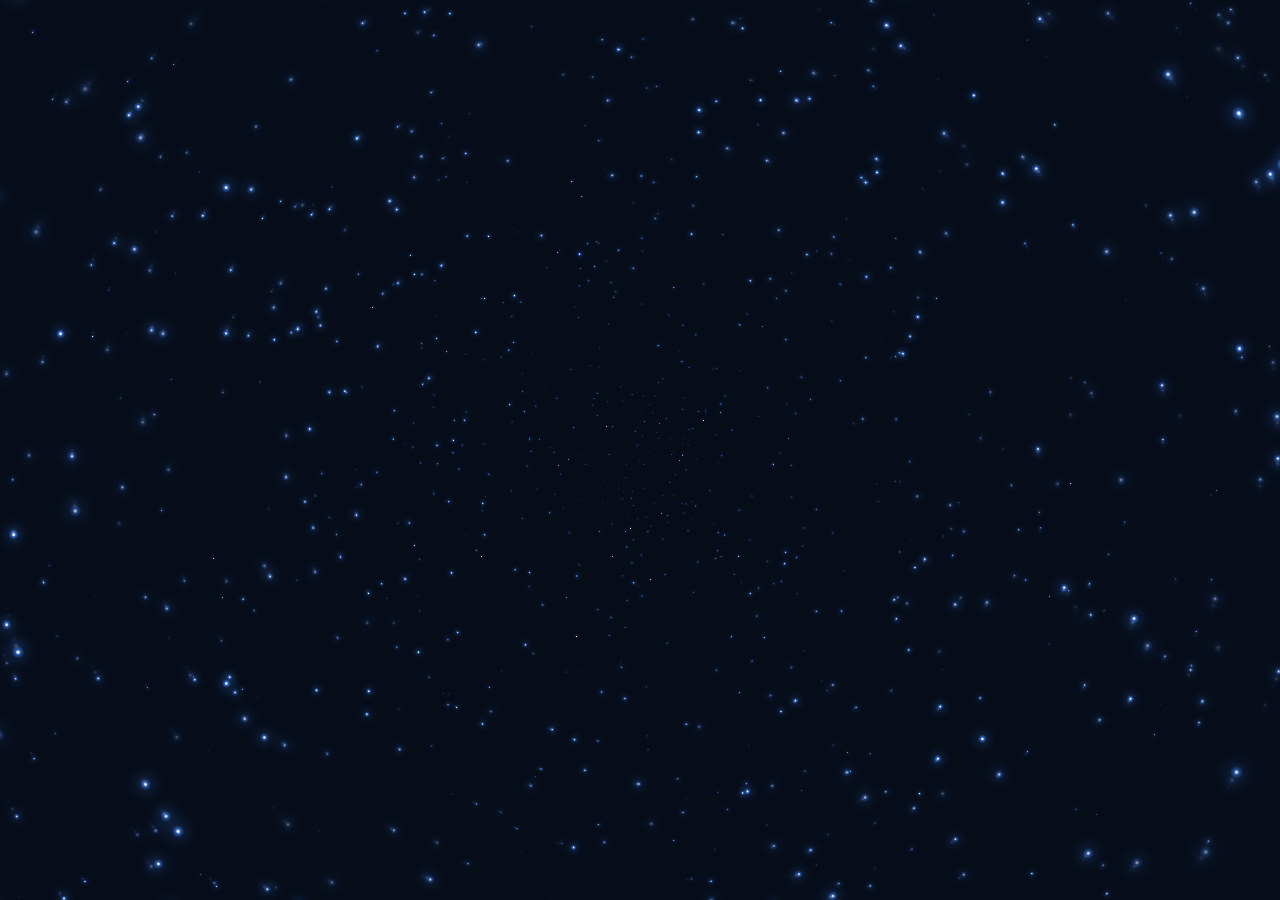
<file: vincent/index.html>
<!DOCTYPE html>
<html >
<head>
  <meta charset="UTF-8">
  <title>Zoe Tian</title>
  <link rel="shortcut icon" type="image/x-icon" href="favicon.ico" />
</head>

<body>
  <canvas id="canvas" style="position:fixed;top:0;left:0;"></canvas>
  <script src="main.js"></script>
</body>
</html>
</file>
